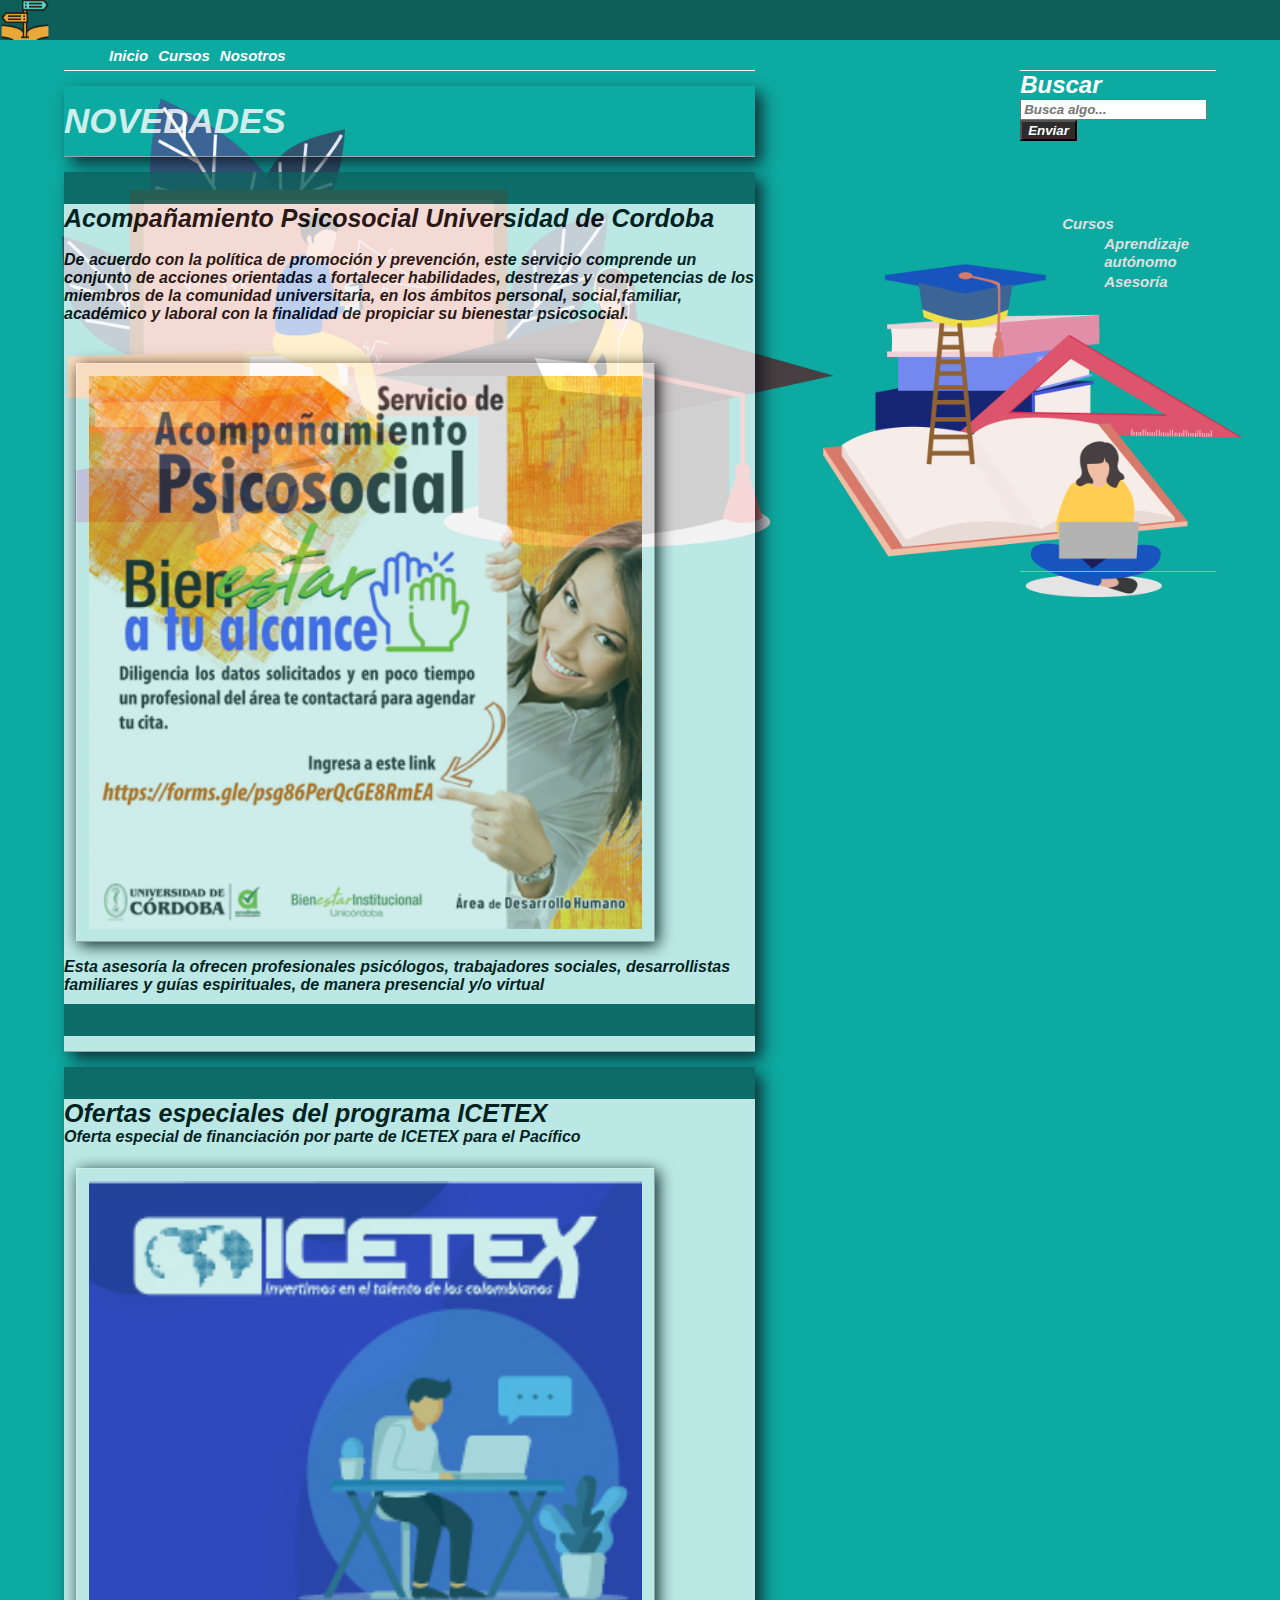
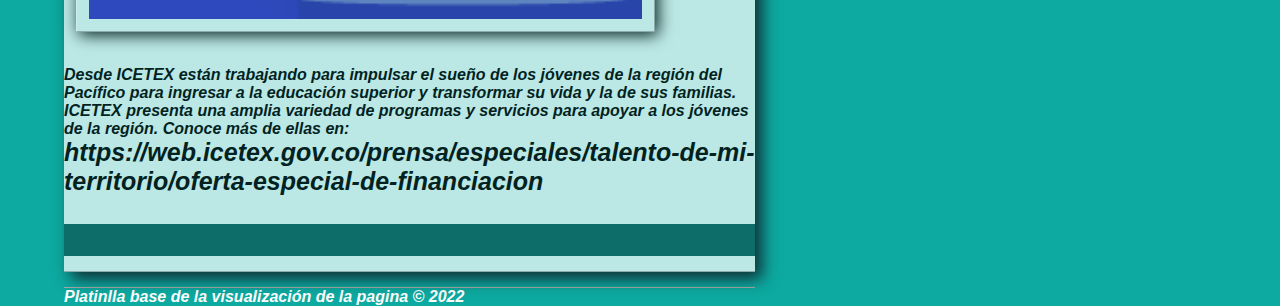
<file: index.html>
<!DOCTYPE html>
<html lang="en">
<head>
  
    <title>Choose your way</title>
    <link rel="stylesheet" href="Styles.css">
</head>
<body>
    <header>

    </header>

    <div id="container">
        <nav>
            <ul>
                <li>
                    <a href="/index.html">
                        Inicio
                    </a>
                </li>
                <li>
                    <a href="index.html">
                        Cursos
                    </a>
                </li>
                <li>
                    <a href="index.html">
                        Nosotros
                    </a>
                </li>
            </ul> 
        </nav>
        
        <div class="clearfix"></div>

        <section id="content"> 

            <article class="article"> 
                <h1>NOVEDADES</h1>
            </article>
            <article class="article"> 
                <h2> ㅤㅤㅤㅤㅤㅤㅤㅤ </h2>
                <a href="https://www.unicordoba.edu.co/index.php/postgrados/" target="_blank">
                    Acompañamiento Psicosocial Universidad de Cordoba
                </a>
                <br>
                <br>
                <p>De acuerdo con la política  de promoción y prevención, este servicio comprende un conjunto de acciones orientadas a fortalecer habilidades, destrezas y competencias de los miembros de la comunidad universitaria,  en los ámbitos personal, social,familiar,  académico y laboral   con la finalidad de propiciar su  bienestar psicosocial.
                </p>
                    <br>
                    <img src="/Imagenes/Personajes/Extra/Imagen1.png"/>
                    <br>
                <p>Esta asesoría la ofrecen profesionales psicólogos, trabajadores sociales, desarrollistas familiares y guías espirituales, de manera presencial  y/o virtual</p>
                <h2> ㅤㅤㅤㅤㅤㅤㅤㅤ </h2>
            </article>

            <article class="article">
                <h2> ㅤㅤㅤㅤㅤㅤㅤㅤ </h2>
                <a href="https://web.icetex.gov.co/prensa/especiales/talento-de-mi-territorio/oferta-especial-de-financiacion" target="_blank">
   
                    Ofertas especiales del programa ICETEX
                </a>
                <br>
                <p> Oferta especial de financiación por parte de ICETEX para el Pacífico
                </p>
                <img src="/Imagenes/Personajes/Extra/boletín-icetex.jpg"/>
                <br>
                <br>
                <p>Desde ICETEX están trabajando para impulsar el sueño de los jóvenes de la región del Pacífico para ingresar a la educación superior y transformar su vida y la de sus familias.

                    ICETEX presenta una amplia variedad de programas y servicios para apoyar a los jóvenes de la región. Conoce más de ellas en:
                    <br>
                    <a href="https://web.icetex.gov.co/prensa/especiales/talento-de-mi-territorio/oferta-especial-de-financiacion" target="_blank">
                        https://web.icetex.gov.co/prensa/especiales/talento-de-mi-territorio/oferta-especial-de-financiacion
                    </a>
                    
                     </p>
                     <br>
                     <h2> ㅤㅤㅤㅤㅤㅤㅤㅤ  
                     </h2>
    
            </article>
        </section> 
        
        <aside>
            <h2>Buscar</h2>
            <form action="/Contenido/" method="get"> 
                <label for="Busqueda"></label>
                <input type="text" id="Busqueda" name="Busqueda" placeholder="Busca algo..."/>
                <br> 
                <button type="submit">Enviar</button>
            </form>

                <br>
                    <br>
                        <br>
                             <br>
            <ul>
                <li>
                    <a href="index.html">
                        Cursos
                    </a>
                        <ul>
                            <li>
                                <a href="/Contenido/aprendizaje autónomo.html">
                                    Aprendizaje autónomo
                                </a>
                            </li>
                            <li>
                                <a href="/Contenido/Asesoria.html">
                                    Asesoría
                                </a>
                            </li>
                        </ul>
                </li>
            </ul>
      
        </aside>

        <div class="clearfix"></div>

        <footer>
            Platinlla base de la visualización de la pagina &copy; 2022

        </footer>

    </div>
    
</body>
</html>
</file>
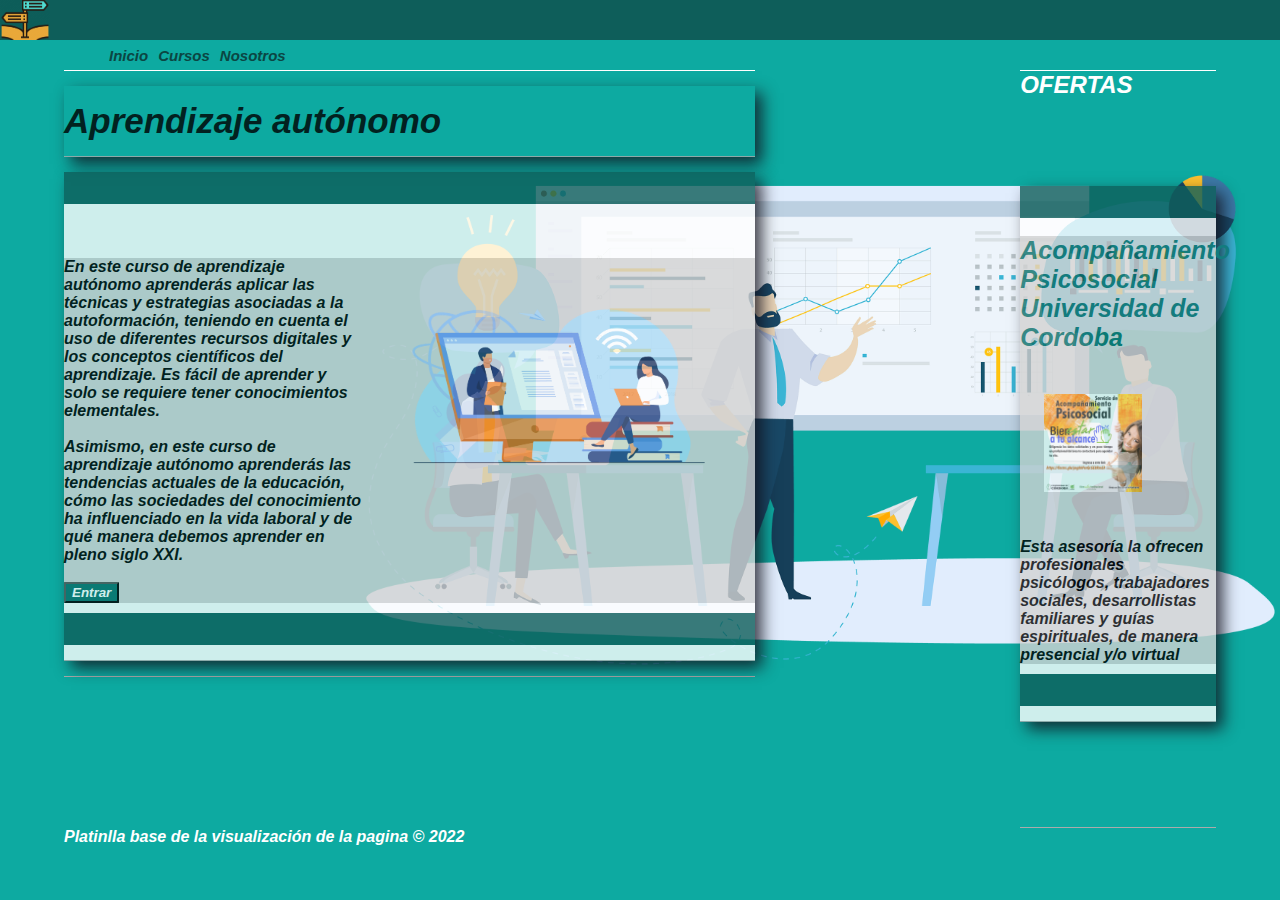
<file: Contenido/aprendizaje autónomo.html>
<!DOCTYPE html>
<html lang="en">
<head>
  
    <title>Choose Your Way</title>
    <link rel="stylesheet" href="/Contenido/StylesCont.css">
</head>
<style>
    body{
background-image: url("/Imagenes/Fondo3.png");
background-size:contain;
background-position: right;
background-repeat:no-repeat;
background-color: #0DAAA1;
font-family:Arial, Helvetica, sans-serif

}
</style>
<body>
    <header>

    </header>

    <div id="container">
        <nav>
            <ul>
                <li>
                    <a href="/index.html">
                        Inicio
                    </a>
                </li>
                <li>
                    <a href="/index.html">
                        Cursos
                    </a>
                </li>
                <li>
                    <a href="/index.html">
                        Nosotros
                    </a>
                </li>
            </ul> 
        </nav>
        
        <div class="clearfix"></div>

        <section id="content"> 

            <article class="article"> 
                <h1>Aprendizaje autónomo</h1>
            </article>

            <article class="article">
                <h2> ㅤㅤㅤㅤㅤㅤㅤㅤ </h2>
                <br>
                <img class="mini" src="/Imagenes/Personajes/Cursos1.png"/>
                <br>
                <br>
                <p> 
                    En este curso de aprendizaje autónomo aprenderás aplicar las técnicas y estrategias asociadas a la autoformación, teniendo en cuenta el uso de diferentes recursos digitales y los conceptos científicos del aprendizaje. Es fácil de aprender y solo se requiere tener conocimientos elementales. 
                    <br>
                    <br>
                    Asimismo, en este curso de aprendizaje autónomo aprenderás las tendencias actuales de la educación, cómo las sociedades del conocimiento ha influenciado en la vida laboral y de qué manera debemos aprender en pleno siglo XXI. 
                    <br>
                    <br>
                    <button type="submit">Entrar</button>
            </p> 
                <h2> ㅤㅤㅤㅤㅤㅤㅤㅤ </h2>
            </article>
            
        </section> 
        
        <aside>
            <h2>OFERTAS</h2>

                <br>
                    <br>
                        <br>
                             <br>
                             <article class="article"> 
                                <h2> ㅤㅤㅤㅤㅤㅤㅤㅤ </h2>
                                <br>
                                <p>
                                    <a href="https://www.unicordoba.edu.co/index.php/postgrados/" target="_blank">
                                    Acompañamiento Psicosocial Universidad de Cordoba
                                    </a>
                                    <br>
                                    <br>
                                    <img src="/Imagenes/Personajes/Extra/Imagen1.png"/>
                                    <br>
                                    <br>
                                    Esta asesoría la ofrecen profesionales psicólogos, trabajadores sociales, desarrollistas familiares y guías espirituales, de manera presencial  y/o virtual</p>
                                <h2> ㅤㅤㅤㅤㅤㅤㅤㅤ </h2>
                            </article>
            <br>
                <br>
                    <br> 
                        <br> 
                            <br>

        </aside>

        <div class="clearfix"></div>

        <footer>
            Platinlla base de la visualización de la pagina &copy; 2022

        </footer>

    </div>
    
</body>
</html>
</file>
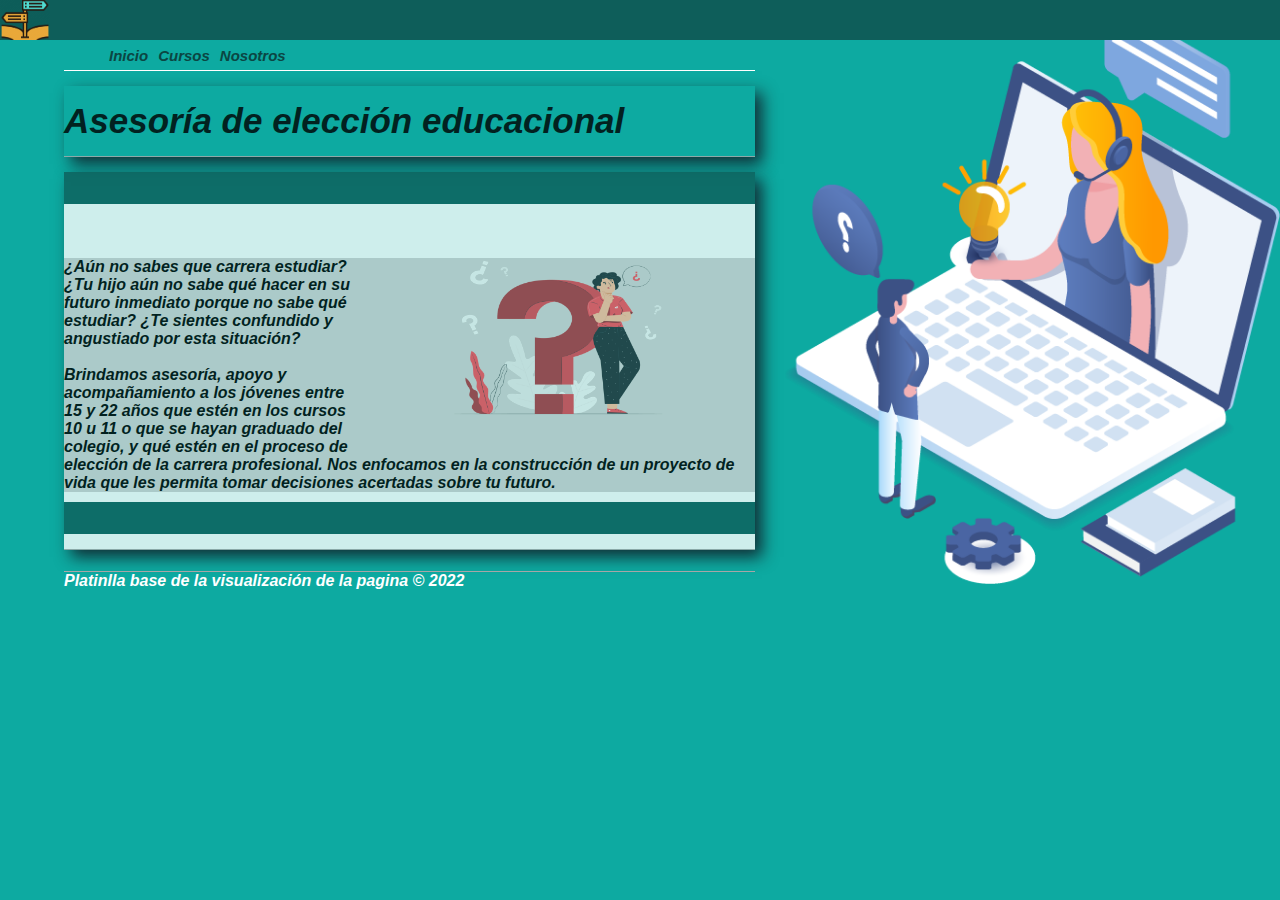
<file: Contenido/Asesoria.html>
<!DOCTYPE html>
<html lang="en">
<head>
  
    <title>Choose Your Way</title>
    <link rel="stylesheet" href="/Contenido/StylesCont.css">
</head>
<body>
    <header>

    </header>

    <div id="container">
        <nav>
            <ul>
                <li>
                    <a href="/index.html">
                        Inicio
                    </a>
                </li>
                <li>
                    <a href="/index.html">
                        Cursos
                    </a>
                </li>
                <li>
                    <a href="/index.html">
                        Nosotros
                    </a>
                </li>
            </ul> 
        </nav>
        
        <div class="clearfix"></div>

        <section id="content"> 

            <article class="article"> 
                <h1>Asesoría de elección educacional</h1>
            </article>

            <article class="article">
                <h2> ㅤㅤㅤㅤㅤㅤㅤㅤ </h2>
                <br>
                <img class="mini" src="/Imagenes/Personajes/Asesoria1.png"/>
                <br>
                <br>
                <p> 
                    ¿Aún no sabes que carrera estudiar?
                    ¿Tu hijo aún no sabe qué hacer en su futuro inmediato porque no sabe qué estudiar?
                    ¿Te sientes confundido y angustiado por esta situación?
                    <br>
                    <br>
                    Brindamos asesoría, apoyo y acompañamiento a los jóvenes entre 15 y 22 años que estén en los cursos 10 u 11 o que se hayan graduado del colegio, y qué estén en el proceso de elección de la carrera profesional.
                    Nos enfocamos en la construcción de un proyecto de vida que les permita tomar decisiones acertadas sobre tu futuro. 
                    
                    
            </p> 
                <h2> ㅤㅤㅤㅤㅤㅤㅤㅤ </h2>
            </article>
            
        </section> 
        

        <div class="clearfix"></div>

        <footer>
            Platinlla base de la visualización de la pagina &copy; 2022

        </footer>

    </div>
    
</body>
</html>
</file>
<file: Styles.css>
*{
    margin: 0px;
    font-style: oblique;
    color: white;
}
body{

    background-image: url("Imagenes/Fondo.webp");
    background-size:contain;
    background-repeat:no-repeat;
    background-color: #0DAAA1;
    font-family:Arial, Helvetica, sans-serif

}
header{
    background-image: url("Imagenes/Logo.png");
    background-size: 50px;
    background-repeat: no-repeat;
    background-position:left;
    background-color:#0e5e5a;
    color: white;
    font-size: 18px;
    text-align: center;
    height: 40px;
    width: 100%;
    margin: 0px;
}

nav ul li{
    float: left;
    list-style: none;
    margin: 5px;
}


nav{
    height: 25px;
}

a{
    color: white;
    font-size: 15px;
    font-weight: bold;
    text-decoration:none;

}
a:hover{
    color:rgb(96, 98, 126)
}

a link{
    color:#0DAAA1;
}

.clearfix{
    clear:both;
}

#container{

    width: 90%;
    margin: 2px auto;
}

#content{
    float: left;
    width: 60%;
    border-bottom: 1px outset  rgb(255, 255, 255);
    border-top: 1px outset  rgb(255, 255, 255);
    min-height: 500px;

}

aside{
    float: right;
    width: 17%;
    color: white;
    border-bottom: 1px outset  rgb(255, 255, 255);
    border-top: 1px outset  rgb(255, 255, 255);
    min-height: 500px;
}

aside button{
    background-color: #2c2c2c;
    color:white;
    font-weight: bold;
}

aside ul li{
    list-style: none;
    margin: 2px;
}
aside a{
    color:rgb(223, 223, 223);
}

input{
    color:white;
    font-weight: bold;
}

footer{
    color: white;
    height: 10px;
    font-weight: bold;
}

.article{
    margin-top: 15px;
    margin-bottom: 15px;
    border-bottom: 1px outset  rgb(255, 255, 255);
    padding-bottom: 15px;
    opacity: 0.8;
    background-color: rgba(255, 255, 255, 0.9);
    box-shadow: 7px 7px 15px #12101b;
        
}

.article p{
    margin-bottom: 10px;
    font-weight: bold;
    color:#000000;
}

.article:first-child{
    background-color: transparent;
    padding-top: 15px;
}

.article h2{
    position:sticky;
    color:#000000;
    background-color: #0e5e5a;
}
.article h1{
    font-size: 35px;
    font-weight: bold;
}

.article a{
    font-size: 25px;
    font-weight: bold;
    color:#000000;
}

.mini{
    width: 200px;
    float:right;
}

.article img{
	margin-bottom: -2px;
	transition: all 0.3s ease-out;
    transform:scale(1);
	position: relative;
	z-index: 2;
    padding: 12px; 
    margin: 12px; 
    border: 1px outset rgb(255, 255, 255);
    box-shadow: 3px 3px 15px #000000; 
    width: 80%;
}
.article:hover img {
	transform: scale(1.1, 1.1);
	z-index: 9;
}
</file>
<file: Contenido/StylesCont.css>
*{
    margin: 0px;
    font-style: oblique;
    color: white;
}
body{

    background-image: url("/Imagenes/Fondo2.png");
    background-size:contain;
    background-position: right;
    background-repeat:no-repeat;
    background-color: #0DAAA1;
    font-family:Arial, Helvetica, sans-serif

}
header{
    background-image: url("/Imagenes/Logo.png");
    background-size: 50px;
    background-repeat: no-repeat;
    background-position:left;
    background-color:#0e5e5a;
    color: white;
    font-size: 18px;
    text-align: center;
    height: 40px;
    width: 100%;
    margin: 0px;
}

nav ul li{
    float: left;
    list-style: none;
    margin: 5px;
}


nav{
    height: 25px;
}

a{
    color: #0b4643;
    font-size: 15px;
    font-weight: bold;
    text-decoration:none;

}
a:hover{
    color:rgb(96, 98, 126)
}

a link{
    color:#0DAAA1;
}

.clearfix{
    clear:both;
}

#container{

    width: 90%;
    margin: 2px auto;
}

#content{
    float:left;
    width: 60%;
    border-bottom: 1px outset  rgb(255, 255, 255);
    border-top: 1px outset  rgb(255, 255, 255);
    min-height: 500px;

}

aside{
    float: right;
    width: 17%;
    color: white;
    border-bottom: 1px outset  rgb(255, 255, 255);
    border-top: 1px outset  rgb(255, 255, 255);
    min-height: 500px;
}

button{
    background-color: #0A6F69;
    color:white;
    font-weight: bold;
    border-radius: 1px;
}

aside ul li{
    list-style: none;
    margin: 2px;
    margin-top: 15px;
    margin-bottom: 15px;
    border-bottom: 1px outset  rgb(255, 255, 255);
    padding-bottom: 15px;
    opacity: 0.8;
    background-color: white;
    box-shadow: 7px 7px 15px #12101b;
}
aside a{
    color:#0A6F69;
}

input{
    color:white;
    font-weight: bold;
}

footer{
    color: white;
    height: 10px;
    font-weight: bold;
}

.article{
    margin-top: 15px;
    margin-bottom: 15px;
    border-bottom: 1px outset  rgb(255, 255, 255);
    padding-bottom: 15px;
    opacity: 0.8;
    background-color: white;
    box-shadow: 7px 7px 15px #12101b;
        
}

.article p{
    margin-bottom: 10px;
    font-weight: bold;
    color:#000000;
    background-color:lightgray; 
}

.article:first-child{
    background-color: transparent;
    padding-top: 15px;
}

.article h2{
    position:sticky;
    color:#000000;
    background-color: #0e5e5a;
}
.article h1{
    font-size: 35px;
    font-weight: bold;
    color:#000000;
}

.article a{
    font-size: 25px;
    font-weight: bold;
    color:0A6F69;
}

.mini{
    width: 200px;
    float:right;
}

.article img{
    position:initial;
    padding: 12px; 
    margin: 12px; 
    width: 50%;
}
</file>
